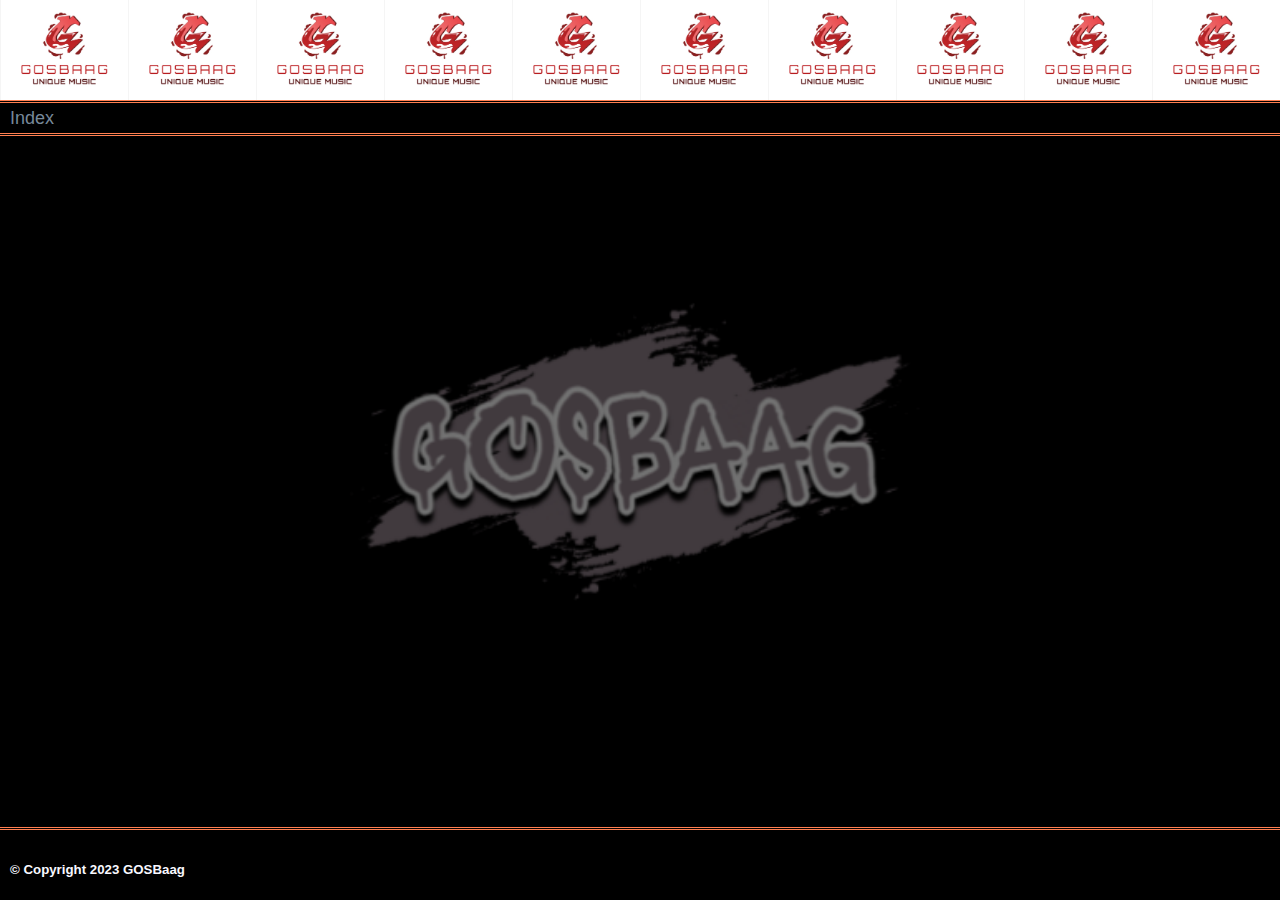
<file: index.html>
<!DOCTYPE html>
<html lang="en-US">

    <head>
        <meta charset="UTF8">
            <meta name="viewport" content="width=device-width, initial-scale=1.0">
                <link rel="stylesheet"  type="text/css"  href="index.css">
    </head>


    <body>
            
                <div id="header">
                
                </div>

                

                <nav><a href="index.html">Index</a></nav>


                

                
                <div id="footer">
                <h5>© Copyright 2023 GOSBaag </h5>
                </div>
                            
    </body>
</html>
</file>
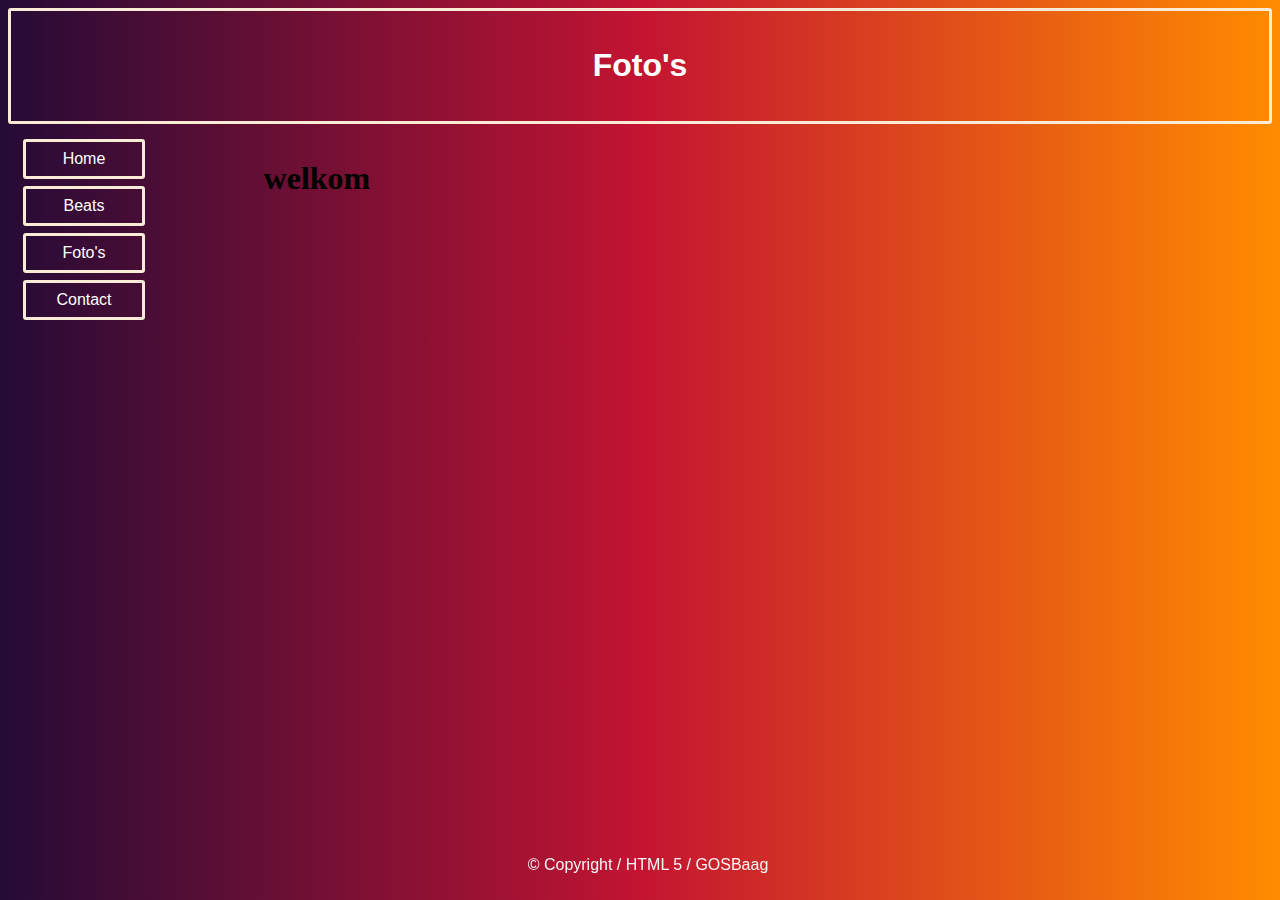
<file: fotos.html>
<!-- always make a copy of this page -->
<!DOCTYPE html> 
<html lang="nl">

    <head>  <!-- beginning of the head -->
            <meta charset="UTF-8">
            <meta name="viewport" content="width=device-width, initial-scale=1">
            <title>
            Basix
            </title>

        <style type="text/css"> 
            /* beginning of the stylesheet */
            /* (#) refers to I.D. inside the body */
            /* (.) refers to Class inside the body */

            /* image = img{} filters

            #blur {filter: blur(5px);}
            #brightness {filter: brightness(200%);}
            #contrast {filter: contrast(160%);}
            #grayscale {filter: grayscale(90%);}
            #huerotate {filter: hue-rotate(170deg);}
            #invert {filter: invert(90%);}
            #opacity {filter: opacity(49%);}
            #saturate {filter: saturate(8);}
            #sepia {filter: sepia(99%);}
            #shadow {filter: drop-shadow(8px 9px 10px blue);} */

        [class*="col-"] {
            float: left;
            padding: 15px;
            }
    
        [class*="col-"] {
            width: 100%;
        }


        @media only screen and (max-width: 600px), 
            (min-width: 600px), 
                (min-width: 768px), 
                    (min-width: 992px), 
                        (min-width: 1200px)
        
        {
        .col-1 {width: 8.33%;}
        .col-2 {width: 16.66%;}
        .col-3 {width: 25%;}
        .col-4 {width: 33.33%;}
        .col-5 {width: 41.66%;}
        .col-6 {width: 50%;}
        .col-7 {width: 58.33%;}
        .col-8 {width: 66.66%;}
        .col-9 {width: 75%;}
        .col-10 {width: 83.33%;}
        .col-11 {width: 91.66%;}
        .col-12 {width: 100%;}
        }

            body {
            /* example of gradient coloring of the background */
            background: #000000;
            
            background: linear-gradient(to right, #240b36, #c31432, darkorange);
            }


            .header {
            font-family: 'Lucida Sans', 'Lucida Sans Regular', 'Lucida Grande', 'Lucida Sans Unicode', Geneva, Verdana, sans-serif;
            color: white;
            padding: 15px;
            border-color: antiquewhite;
            border-style: solid;
            border-radius: 3px;
            text-align: center;
            }

            .menu ul {
            font-family: 'Lucida Sans', 'Lucida Sans Regular', 'Lucida Grande', 'Lucida Sans Unicode', Geneva, Verdana, sans-serif;
            list-style-type: none;
            margin: 0;
            padding: 0;
            }

            .menu li {
            width: fit-content;
            min-width: 100px;
            padding: 8px;
            margin-bottom: 7px;
            border-color: antiquewhite;
            border-style: solid;
            border-radius: 3px;
            text-align: center;
            }

            
            a:link {
            color: white;
            }
            a:visited {
            color: gold;
            }
            a:hover {
            color: yellow;
            font-weight: bolder;
            font-style: italic;
            }
            a:active {
            color: darkkhaki;
            }
            

            #home {
            text-decoration: none;
            display: block;
            }

            #beats {
            text-decoration: none;
            display: block;
            }

            #fotos {
            text-decoration: none;
            display: block;
            }

            #contact {
            text-decoration: none;
            display: block;
            }


            footer {
            font-family: 'Trebuchet MS', 'Lucida Sans Unicode', 'Lucida Grande', 'Lucida Sans', Arial, sans-serif;
            position: fixed;
            bottom: 10px;
            width: 100%;
            text-align: center;
            height: 50px;
            line-height: 50px;
            font-size: medium;
            color: whitesmoke;
            }

        </style>

    </head> <!-- end of the head -->


    <body>  <!-- beginning of the head -->
            <!-- H1 to H6 head text size inside body -->
            <!-- insert image like this with a filter: <img id="blur" src="molen.jpeg" alt="molen"> 
            or like this without a filter: <img src="molen.jpeg" alt="molen" id="molen"> -->
            <!-- div class="col-12" max width -->


            <div class="header">
            <!-- insert page links: <a href="index.html" id="index">Index</a> -->
            <h1>Foto's</h1>
            </div>
            <div class="row">
                <div class="col-2 menu">
                    <ul>
                        <li><a href="basix.html" id="home">Home</a></li>
                        <li><a href="beats.html" id="beats">Beats</a></li>
                        <li><a href="fotos.html" id="fotos">Foto's</a></li>
                        <li><a href="contact.html" id="contact">Contact</a></li>
                    </ul>
                </div>
                <div class="col-9">
                    <h1>welkom</h1>
                </div>
            </div>
            
            </header>
            
        
                <section>

                    <div>

                    </div>

                        

                </section>

            <footer>
            © Copyright / HTML 5 / GOSBaag 
            </footer>
        
    </body>  <!-- end of the head -->
    

</html>
</file>
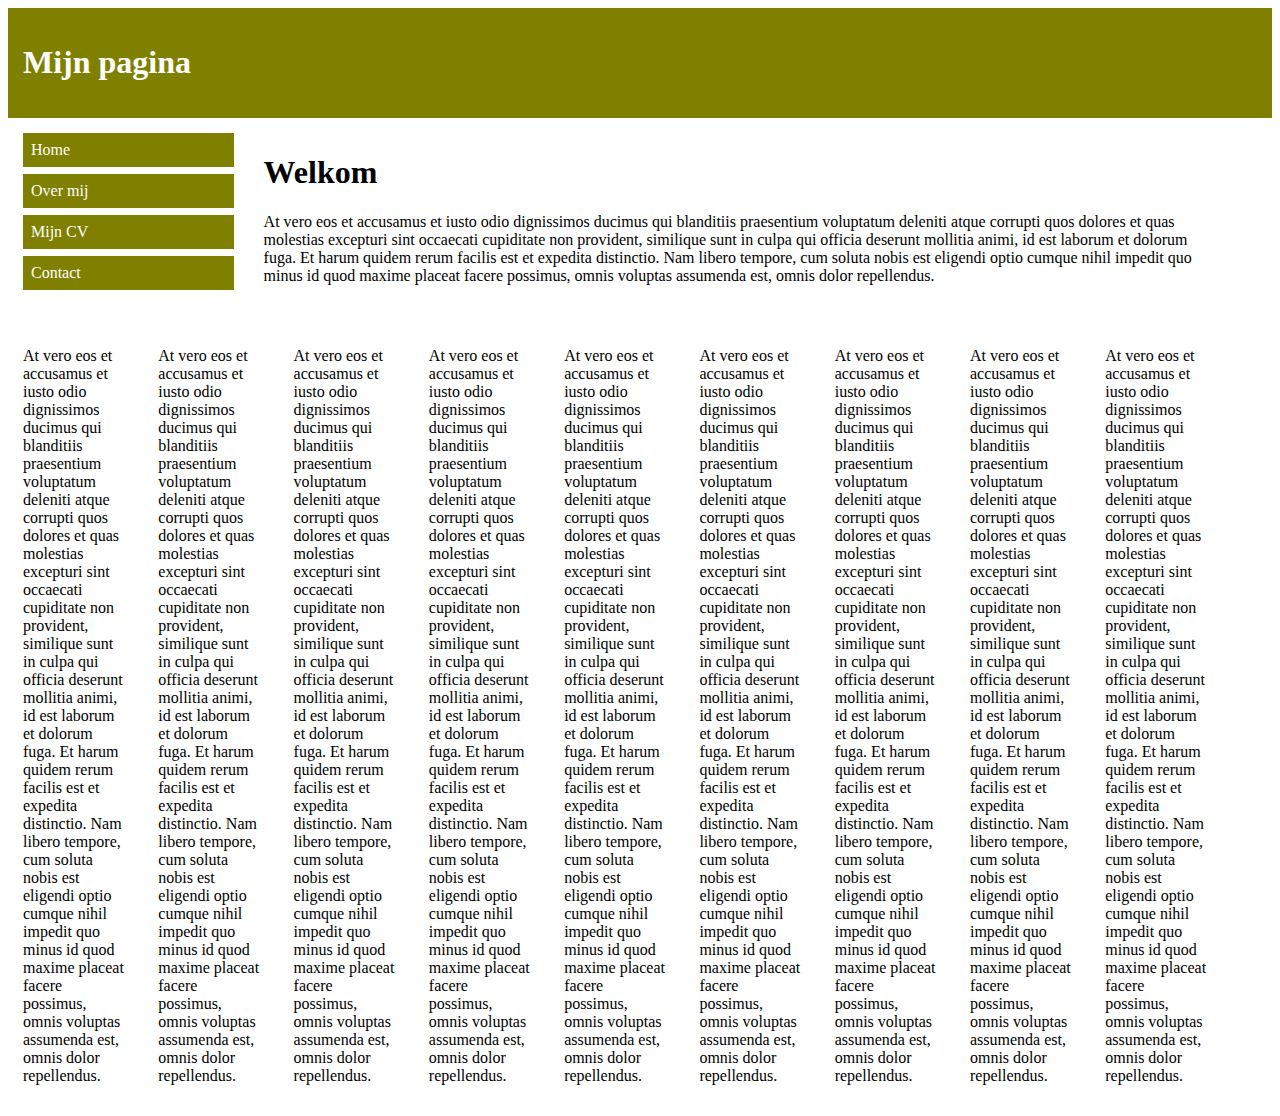
<file: Resp.html>
<!DOCTYPE html>
<html lang="nl">
<head>
<meta charset="UTF8">
<meta name="viewport" content="width=device-width, initial-scale=1.0">
<style>
[class*="col-"] {
width: 100%;
}
@media only screen and (min-width: 768px)
{ [class*="col-"] {

float: left;
padding: 15px;
}
.col-1 {width: 8.33%;}
.col-2 {width: 16.66%;}
.col-3 {width: 25%;}
.col-4 {width: 33.33%;}
.col-5 {width: 41.66%;}
.col-6 {width: 50%;}
.col-7 {width: 58.33%;}
.col-8 {width: 66.66%;}
.col-9 {width: 75%;}
.col-10 {width: 83.33%;}
.col-11 {width: 91.66%;}
.col-12 {width: 100%;}
}

.header {
background-color: olive;
color: white;
padding: 15px;
}
.menu ul {
list-style-type: none;
margin: 0;
padding: 0;
}
.menu li {
padding: 8px;
margin-bottom: 7px;
background-color: olive;
color: white;
}
.menu li:hover {
background-color: green;
}
</style>

</head>


<body>
<div class="header">
<h1>Mijn pagina</h1>
</div>
<div class="row">
<div class="col-2 menu">
<ul>
<li>Home</li>
<li>Over mij</li>
<li>Mijn CV</li>
<li>Contact</li>
</ul>
</div>
<div class="col-9">
<h1>Welkom</h1>
<p>At vero eos et accusamus et iusto odio dignissimos ducimus qui blanditiis praesentium voluptatum deleniti atque corrupti quos dolores et quas molestias excepturi sint occaecati cupiditate non provident, similique sunt in culpa qui officia deserunt mollitia animi, id est laborum et dolorum fuga. Et harum quidem rerum facilis est et expedita distinctio. Nam libero tempore, cum soluta nobis est eligendi optio cumque nihil impedit quo minus id quod maxime placeat facere possimus, omnis voluptas assumenda est, omnis dolor repellendus. </p>
</div>
</div>

<div class="col-1">
    <p>At vero eos et accusamus et iusto odio dignissimos ducimus qui blanditiis praesentium voluptatum deleniti atque corrupti quos dolores et quas molestias excepturi sint occaecati cupiditate non provident, similique sunt in culpa qui officia deserunt mollitia animi, id est laborum et dolorum fuga. Et harum quidem rerum facilis est et expedita distinctio. Nam libero tempore, cum soluta nobis est eligendi optio cumque nihil impedit quo minus id quod maxime placeat facere possimus, omnis voluptas assumenda est, omnis dolor repellendus. </p>
</div>
<div class="col-1">
    <p>At vero eos et accusamus et iusto odio dignissimos ducimus qui blanditiis praesentium voluptatum deleniti atque corrupti quos dolores et quas molestias excepturi sint occaecati cupiditate non provident, similique sunt in culpa qui officia deserunt mollitia animi, id est laborum et dolorum fuga. Et harum quidem rerum facilis est et expedita distinctio. Nam libero tempore, cum soluta nobis est eligendi optio cumque nihil impedit quo minus id quod maxime placeat facere possimus, omnis voluptas assumenda est, omnis dolor repellendus. </p>
</div>
<div class="col-1">
    <p>At vero eos et accusamus et iusto odio dignissimos ducimus qui blanditiis praesentium voluptatum deleniti atque corrupti quos dolores et quas molestias excepturi sint occaecati cupiditate non provident, similique sunt in culpa qui officia deserunt mollitia animi, id est laborum et dolorum fuga. Et harum quidem rerum facilis est et expedita distinctio. Nam libero tempore, cum soluta nobis est eligendi optio cumque nihil impedit quo minus id quod maxime placeat facere possimus, omnis voluptas assumenda est, omnis dolor repellendus. </p>
</div>
<div class="col-1">
    <p>At vero eos et accusamus et iusto odio dignissimos ducimus qui blanditiis praesentium voluptatum deleniti atque corrupti quos dolores et quas molestias excepturi sint occaecati cupiditate non provident, similique sunt in culpa qui officia deserunt mollitia animi, id est laborum et dolorum fuga. Et harum quidem rerum facilis est et expedita distinctio. Nam libero tempore, cum soluta nobis est eligendi optio cumque nihil impedit quo minus id quod maxime placeat facere possimus, omnis voluptas assumenda est, omnis dolor repellendus. </p>
</div>
<div class="col-1">
    <p>At vero eos et accusamus et iusto odio dignissimos ducimus qui blanditiis praesentium voluptatum deleniti atque corrupti quos dolores et quas molestias excepturi sint occaecati cupiditate non provident, similique sunt in culpa qui officia deserunt mollitia animi, id est laborum et dolorum fuga. Et harum quidem rerum facilis est et expedita distinctio. Nam libero tempore, cum soluta nobis est eligendi optio cumque nihil impedit quo minus id quod maxime placeat facere possimus, omnis voluptas assumenda est, omnis dolor repellendus. </p>
</div>
<div class="col-1">
    <p>At vero eos et accusamus et iusto odio dignissimos ducimus qui blanditiis praesentium voluptatum deleniti atque corrupti quos dolores et quas molestias excepturi sint occaecati cupiditate non provident, similique sunt in culpa qui officia deserunt mollitia animi, id est laborum et dolorum fuga. Et harum quidem rerum facilis est et expedita distinctio. Nam libero tempore, cum soluta nobis est eligendi optio cumque nihil impedit quo minus id quod maxime placeat facere possimus, omnis voluptas assumenda est, omnis dolor repellendus. </p>
</div>
<div class="col-1">
    <p>At vero eos et accusamus et iusto odio dignissimos ducimus qui blanditiis praesentium voluptatum deleniti atque corrupti quos dolores et quas molestias excepturi sint occaecati cupiditate non provident, similique sunt in culpa qui officia deserunt mollitia animi, id est laborum et dolorum fuga. Et harum quidem rerum facilis est et expedita distinctio. Nam libero tempore, cum soluta nobis est eligendi optio cumque nihil impedit quo minus id quod maxime placeat facere possimus, omnis voluptas assumenda est, omnis dolor repellendus. </p>
</div>
<div class="col-1">
    <p>At vero eos et accusamus et iusto odio dignissimos ducimus qui blanditiis praesentium voluptatum deleniti atque corrupti quos dolores et quas molestias excepturi sint occaecati cupiditate non provident, similique sunt in culpa qui officia deserunt mollitia animi, id est laborum et dolorum fuga. Et harum quidem rerum facilis est et expedita distinctio. Nam libero tempore, cum soluta nobis est eligendi optio cumque nihil impedit quo minus id quod maxime placeat facere possimus, omnis voluptas assumenda est, omnis dolor repellendus. </p>
</div>
<div class="col-1">
    <p>At vero eos et accusamus et iusto odio dignissimos ducimus qui blanditiis praesentium voluptatum deleniti atque corrupti quos dolores et quas molestias excepturi sint occaecati cupiditate non provident, similique sunt in culpa qui officia deserunt mollitia animi, id est laborum et dolorum fuga. Et harum quidem rerum facilis est et expedita distinctio. Nam libero tempore, cum soluta nobis est eligendi optio cumque nihil impedit quo minus id quod maxime placeat facere possimus, omnis voluptas assumenda est, omnis dolor repellendus. </p>
</div>


</body>
</html>
</file>
<file: index.css>
body {
    background-color: black;
    }
    @media only screen and (min-width: 768px){
    body {
    background-color: black;
    }
    }

    body{
    color: ghostwhite;
    width: 100%;
    margin-top: 0%;
    margin-left: 0%;
    background-attachment: fixed;
    background-position: center;
    background-image: url("backlogo.png");
    background-size: contain;
    background-repeat: no-repeat;

    font-family: 'Lucida Sans', 'Lucida Sans Regular', 'Lucida Grande', 'Lucida Sans Unicode', Verdana, sans-serif;
    }
    


    #header {
    top: 0%;
    background-color: white;
    background-image: url("logo.jpg");
    background-position: center;
    background-size: contain;
    background-repeat: space;
    position: fixed;
    width: 100%;
    height: 100px;
    font-size: x-large;
    }
    

    nav {
    margin-top: 100px;
    background-color: black;
    max-height: 20px;
    padding-left: 5px;
    padding: 5px;
    border-color: coral;
    border-style: double;
    border-left: none;
    border-right: none;
    }

    a {
    color: lightslategray;
    text-decoration: none;
    font-size: large;
    padding: 5px;
    }
    a:hover{
    color: coral;
    }


    #footer {
    padding: 10px;
    position: fixed;
    clear: both;
    bottom: 0%;
    width: 100%;
    height: 50px;
    border-color: coral;
    border-style: double;
    border-left: none;
    border-right: none;
    border-bottom: none;
    background-color: black;
    }
</file>
